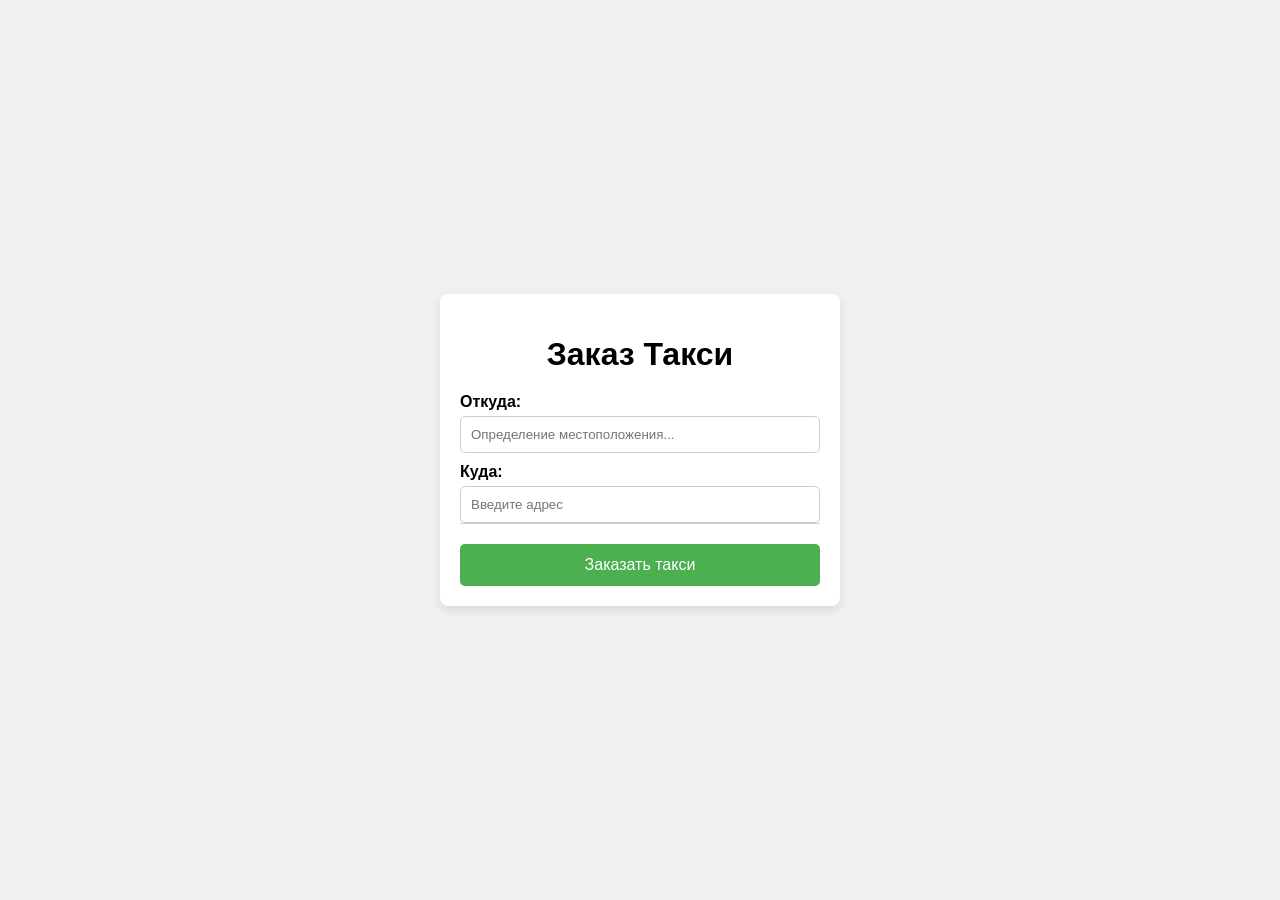
<file: index.html>
<!DOCTYPE html>
<html lang="ru">
<head>
  <meta charset="UTF-8">
  <meta name="viewport" content="width=device-width, initial-scale=1.0">
  <title>Заказ Такси</title>
  <link rel="stylesheet" href="styles.css">
</head>
<body>
  <div class="container">
    <h1>Заказ Такси</h1>
    <label for="from">Откуда:</label>
    <input type="text" id="from" placeholder="Определение местоположения..." readonly>

    <label for="to">Куда:</label>
    <input type="text" id="to" placeholder="Введите адрес">
    <div id="suggestions" class="suggestions-container"></div> <!-- Контейнер для предложений -->

    <button onclick="orderTaxi()">Заказать такси</button>
  </div>

  <script src="script.js"></script>
</body>
</html>
</file>
<file: styles.css>
* {
  box-sizing: border-box;
}

body {
  font-family: Arial, sans-serif;
  display: flex;
  justify-content: center;
  align-items: center;
  height: 100vh;
  margin: 0;
  background-color: #f0f0f0;
}

.container {
  width: 100%;
  max-width: 400px;
  padding: 20px;
  border-radius: 8px;
  box-shadow: 0px 4px 10px rgba(0, 0, 0, 0.1);
  background-color: white;
  text-align: center;
}

h1 {
  margin-bottom: 20px;
}

label {
  display: block;
  text-align: left;
  margin-top: 10px;
  font-weight: bold;
}

input {
  width: 100%;
  padding: 10px;
  margin-top: 5px;
  border-radius: 5px;
  border: 1px solid #ccc;
}

button {
  width: 100%;
  padding: 12px;
  margin-top: 20px;
  border: none;
  border-radius: 5px;
  background-color: #4CAF50;
  color: white;
  font-size: 16px;
  cursor: pointer;
}

.suggestions-container {
  position: relative;
  max-height: 150px;
  overflow-y: auto;
  border: 1px solid #ccc;
  border-top: none;
  background-color: white;
}

.suggestion-item {
  padding: 10px;
  cursor: pointer;
}

.suggestion-item:hover {
  background-color: #f0f0f0;
}
</file>
